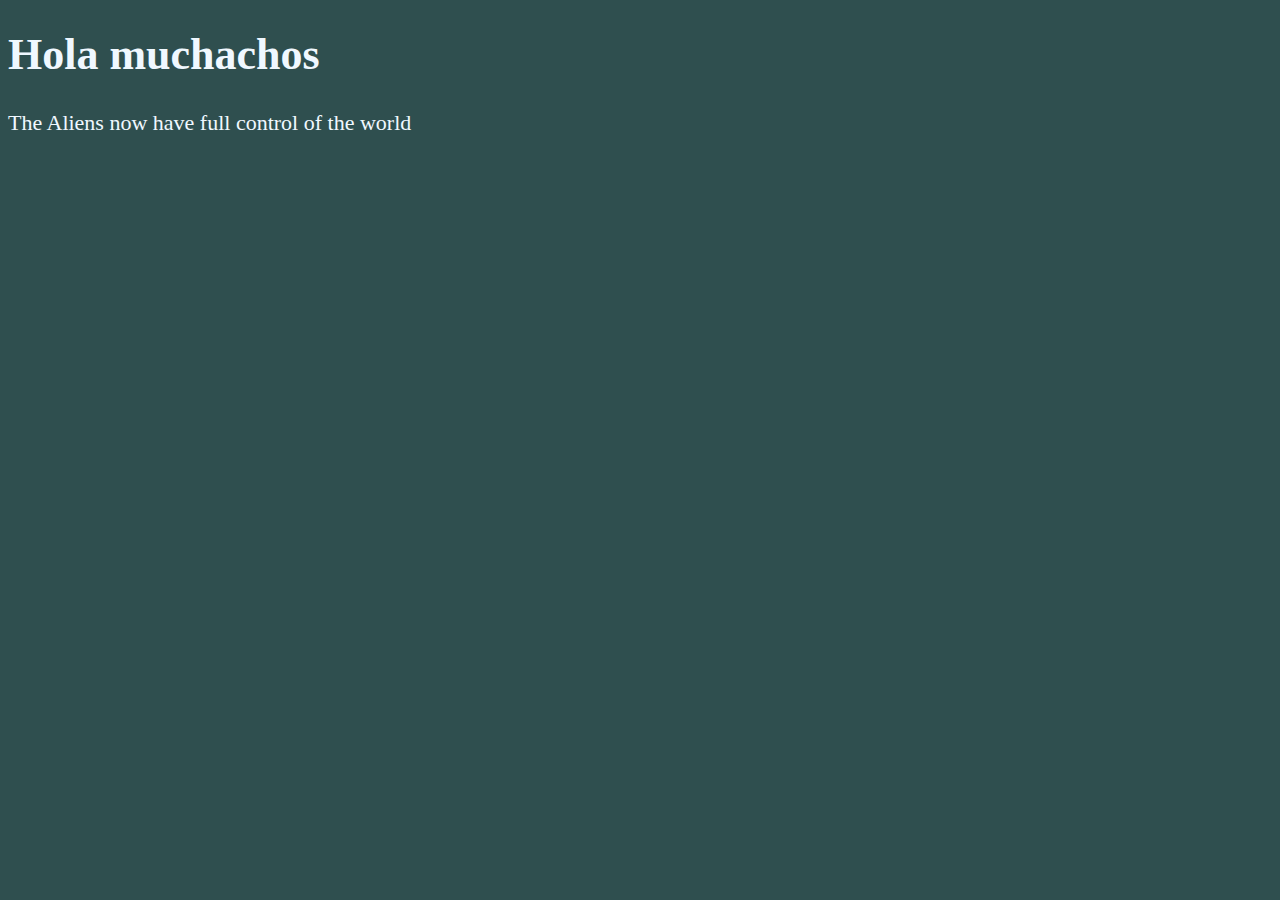
<file: lesson 2/index.html>
<!DOCTYPE html>
<html lang="en">

 <head>
        <meta charset="UTF-8">
        <meta name="author" content="Dave Gray">
        <meta name="description" content="This page contains all the things i am learning how to create as i learn HTML.">
        <title>Mi uno web page</title>
        <link rel="icon" href="html5.png" type="image/x-icon">
        <link rel="stylesheet" href="main.css" type ="text/css">
    </head>

    <body>
        <h1>Hola muchachos</h1>
        <p>The Aliens now have full control of the world</p>
    </body>

</html>
</file>
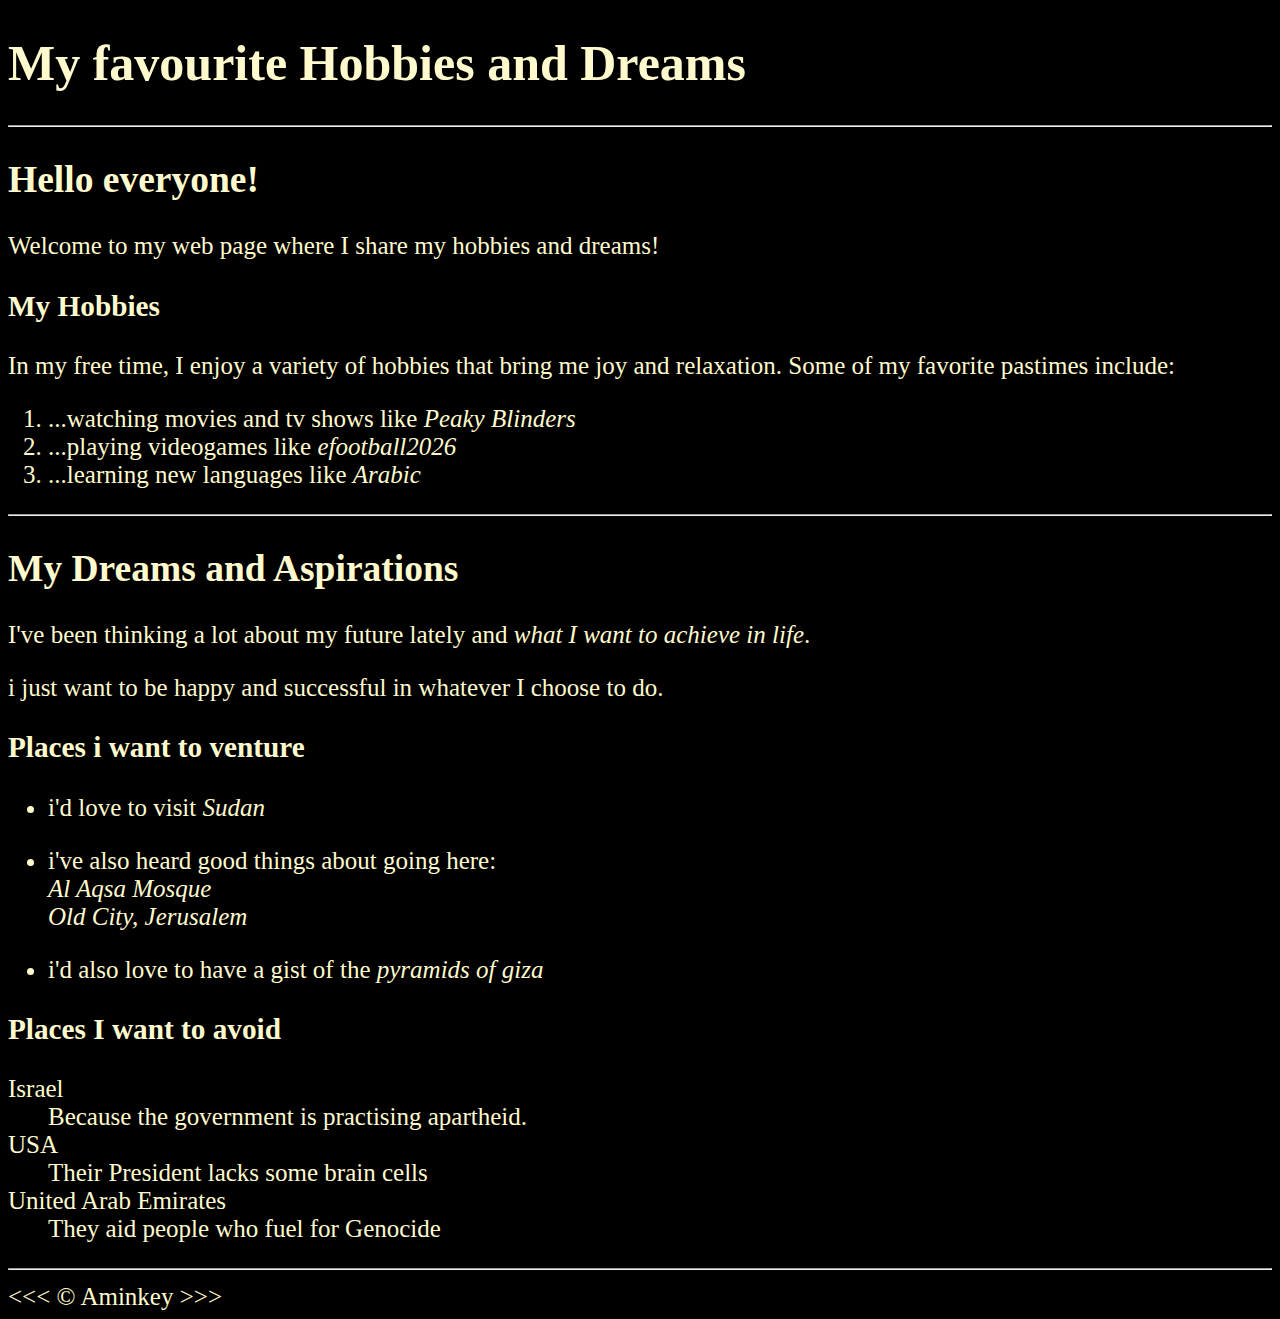
<file: lesson4.html>
<!DOCTYPE html>
<html lang="en">

<head>
    <meta charset ="UTF-8">
    <meta name ="author" content ="Aminkey">
    <meta name ="description" content ="This page contains my progress in learning html and css.">
    <title>ME </title>
    <link rel ="icon" href ="lesson4.html" type ="image/x-icon">
    <link rel ="stylesheet" href ="lesson4.css" type ="text/css">
</head>

<body>
    <h1>My favourite Hobbies and Dreams</h1>

    <hr>

    <h2>Hello everyone!</h2>
    <p>Welcome to my web page where I share my hobbies and dreams!</p>

    <h3>My Hobbies</h3>
    <p>In my free time, I enjoy a variety of hobbies that bring me joy and relaxation. Some of my favorite pastimes include:</p>
    <ol>
        <li>...watching movies and tv shows like <em>Peaky Blinders</em></li>
        <li>...playing videogames like <em>efootball2026</em></li>
        <li>...learning new languages like <em>Arabic</em></li>
    </ol>

    <hr>

    <h2>My Dreams and Aspirations</h2>
    <p>I've been thinking a lot about my future lately and <em>what I want to achieve in life</em>.</p>
    <p>i just want to be happy and successful in whatever I choose to do.</p>

        <h3>Places i want to venture</h3>
        <ul>
            <li>
                <p>i'd love to visit <em>Sudan</em></p>
                </li>
                <li>i've also heard good things about going here:</li>
                <address>
                    Al Aqsa Mosque<br>
                    Old City, Jerusalem<br>
                </address>
            </li>
        <li>
            <p>i'd also love to have a gist of the <em> pyramids of giza</em></p>
            </li>
            </ul>

        <h3>Places I want to avoid</h3>
        <dl>
            <dt>Israel</dt>
            <dd>Because the government is practising apartheid.</dd>

            <dt>USA</dt>
            <dd>Their President lacks some brain cells</dd>

            <dt>United Arab Emirates</dt>
            <dd>They aid people who fuel for Genocide</dd>
        </dl>
        
        <hr>
        &lt;&lt;&lt; &copy; Aminkey &gt;&gt;&gt;
    </body>

</html>
</file>
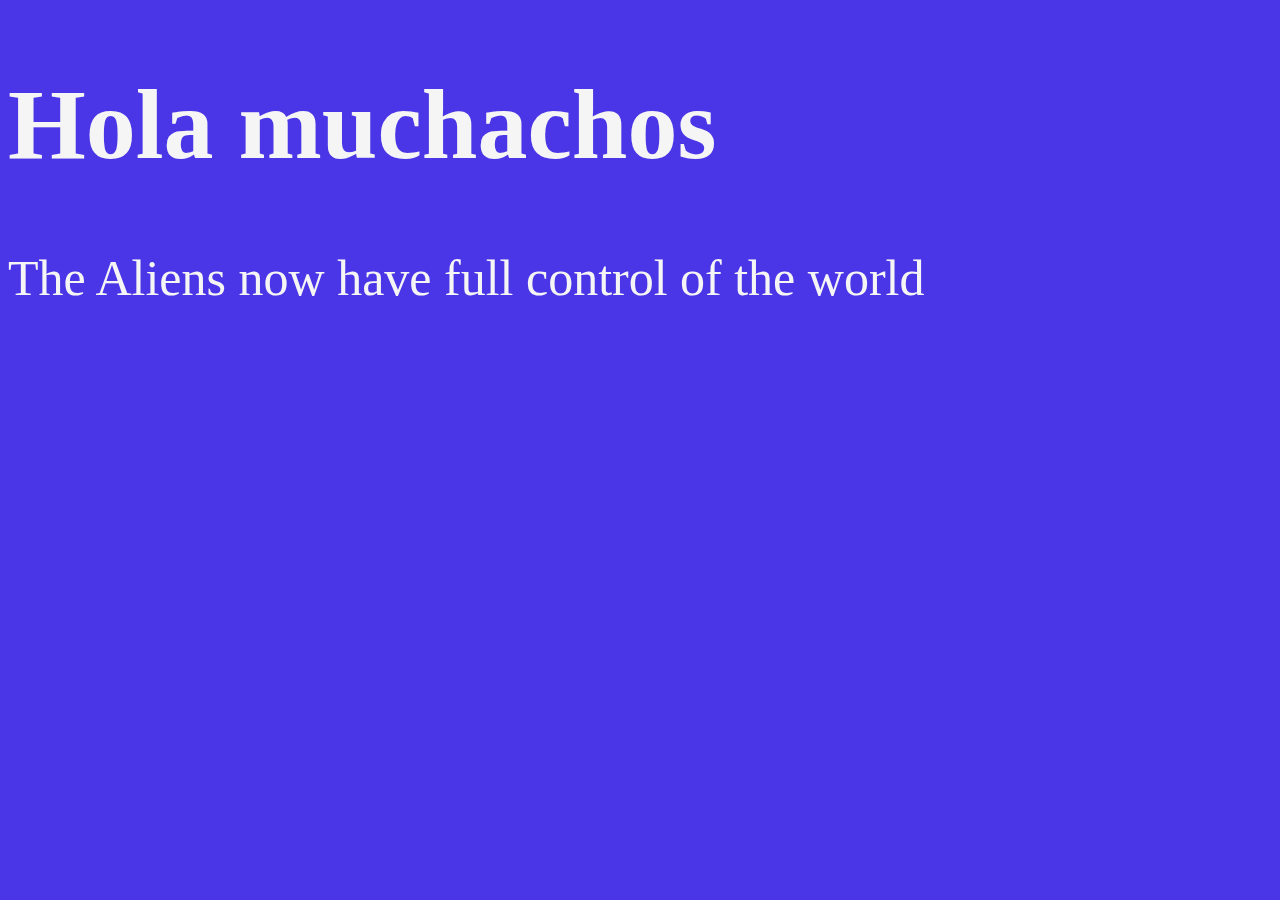
<file: lezons.html>
<!DOCTYPE html>
<html lang="en">

<head>
    <meta charset="UTF-8">
    <title>Mi uno web page</title>
    <style>
        html {
            font-size: 50px;
        }

        body {
            background-color: #4B36E7;
            color: whitesmoke;
        }
    </style>
</head>

<body>
    <h1>Hola muchachos</h1>
    <p>The Aliens now have full control of the world </p>
    </body>

    </html>
</file>
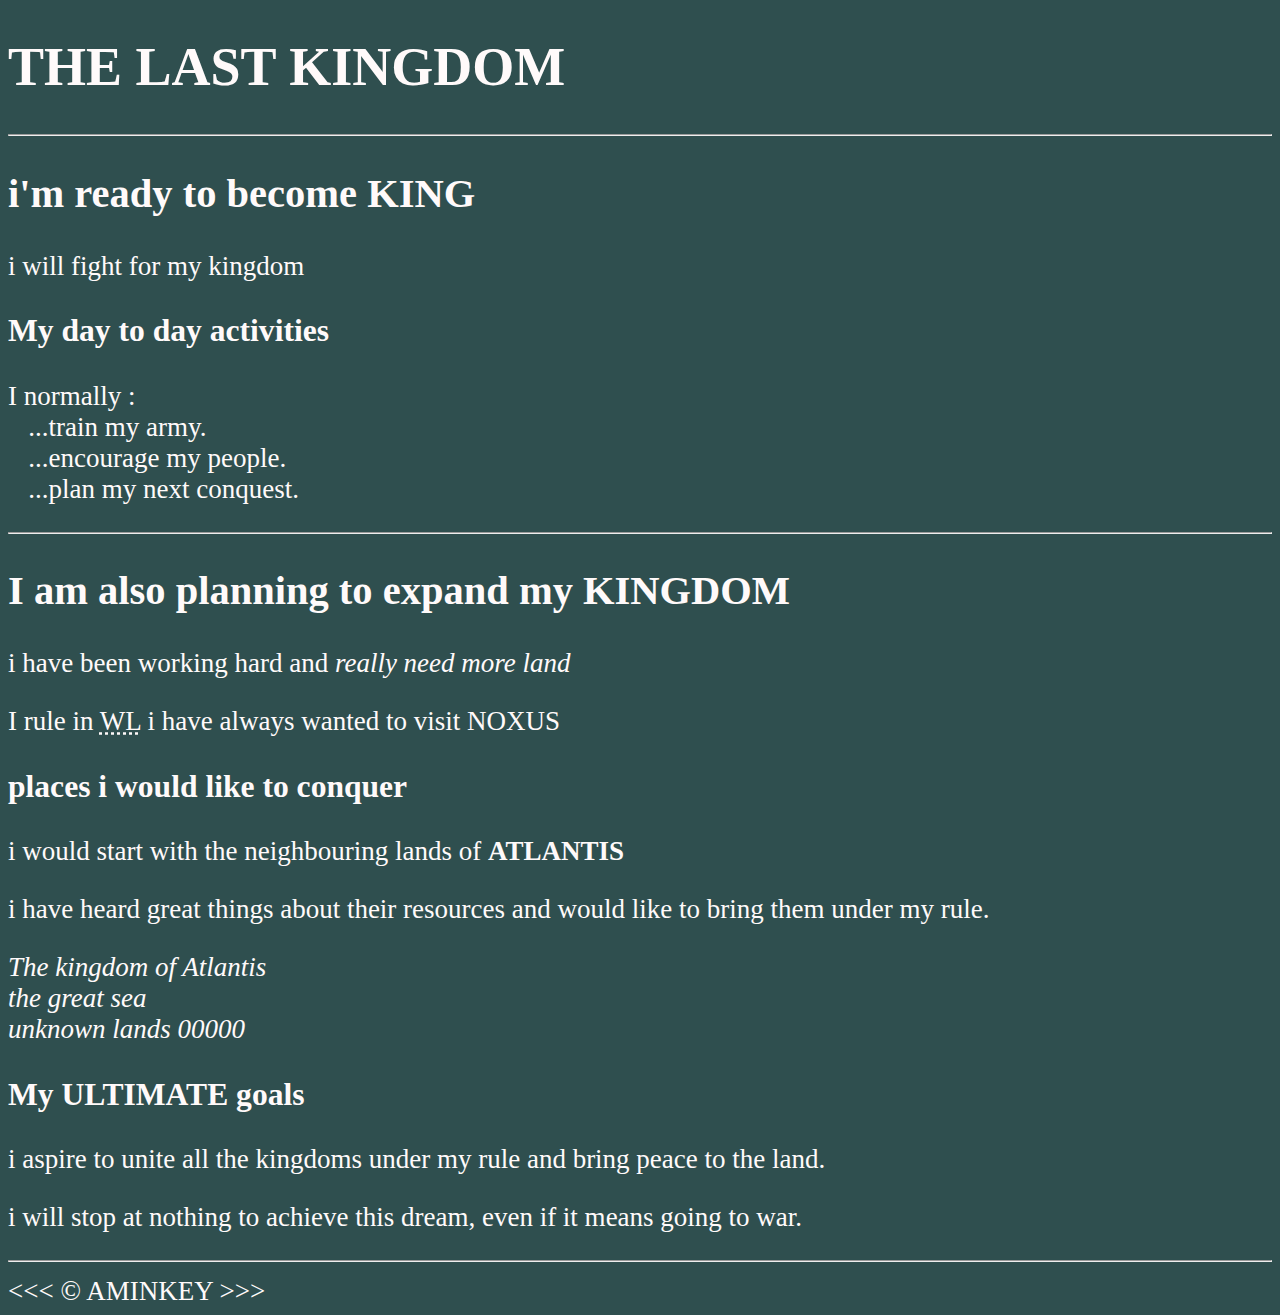
<file: mine.html>
<!DOCTYPE html>
<html lang="en">

<head>
    <meta charset="UTF-8">
    <meta name="viewport" content="width=device-width, initial-scale=1.0">
    <link rel="stylesheet" href="majnun.css">
    <title>THE SEVEN KINGDOMS</title>
    <link rel ="icon" href="html5.png" type="image/x-icon">
    <link rel ="stylesheet" href="majnun.css" type="text/css">
</head>

<body>
    <h1>THE LAST KINGDOM</h1>

    <hr>

    <h2>i'm ready to become KING</h2>
    <P>i will fight for my kingdom</P> 

    <h3>My day to day activities</h3>
    <p>I normally :
        <br>&nbsp;&nbsp;&nbsp;...train my army.
        <br>&nbsp;&nbsp;&nbsp;...encourage my people.
        <br>&nbsp;&nbsp;&nbsp;...plan my next conquest.
    </p>

    <hr>

    <h2>I am also planning to expand my KINGDOM</h2>
    <p>i have been working hard and <em>really need more land</em></p>
    <P>I rule in <abbr title="WINTERFELL">WL</abbr> i have always wanted to visit NOXUS</P>

    <h3>places i would like to conquer</h3>
    <p>i would start with the neighbouring lands of <strong>ATLANTIS</strong></p>
    <P>i have heard great things about their resources and would like to bring them under my rule.</P>
    <address>
        The kingdom of Atlantis<br>
        the great sea <br>
        unknown lands 00000
    </address>

    <h3>My ULTIMATE goals</h3>
    <p>i aspire to unite all the kingdoms under my rule and bring peace to the land.</p>
    <p>i will stop at nothing to achieve this dream, even if it means going to war.</p>

    <hr>
    &lt;&lt;&lt; &copy; AMINKEY &gt;&gt;&gt;
</body>

</html>
</file>
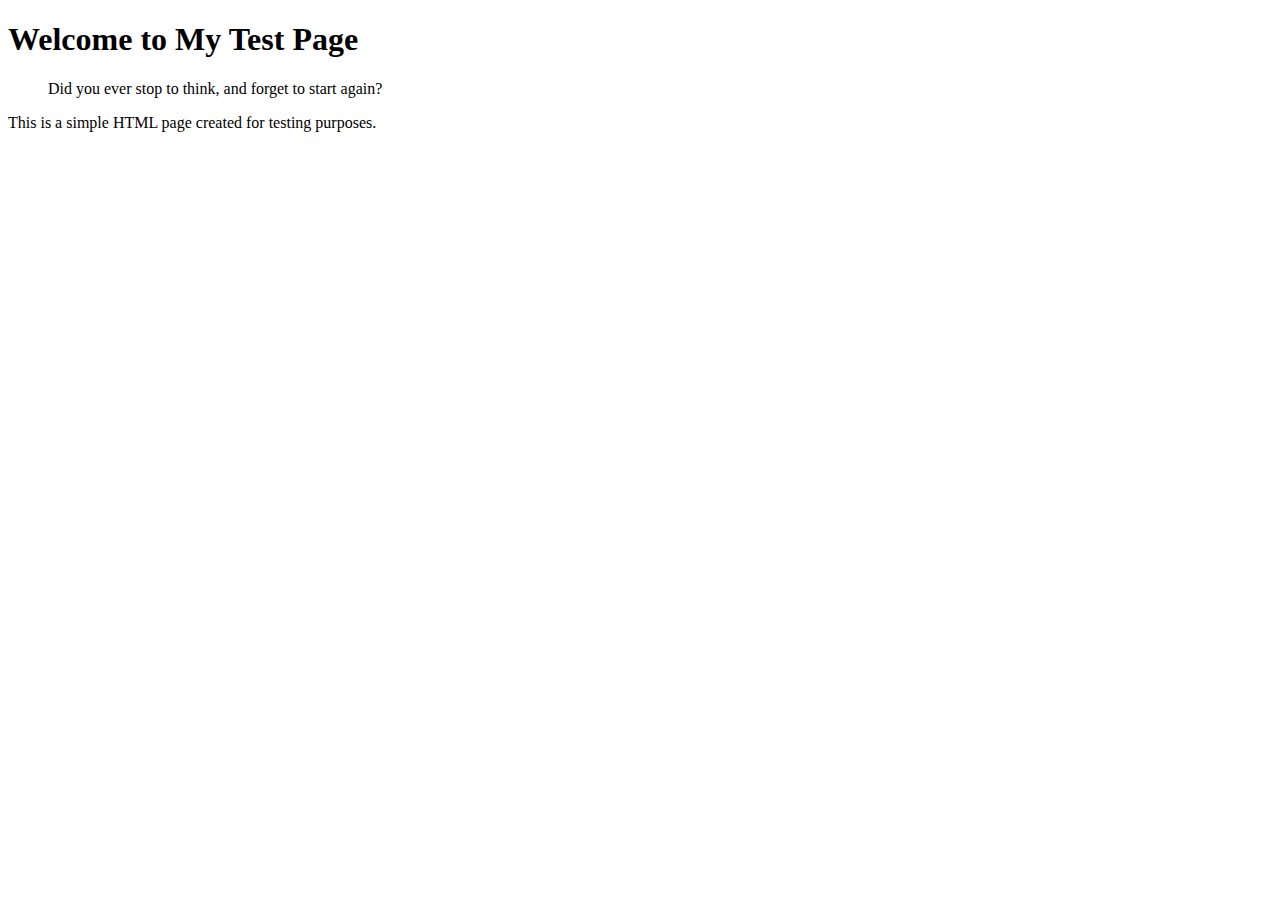
<file: test.html>
<!DOCTYPE html>
<html lang="en">
  <head>
    <meta charset="UTF-8" />
    <meta name="viewport" content="width=device-width, initial-scale=1.0" />
    <title>Document</title>
  </head>
  <body>
    <h1>Welcome to My Test Page</h1>
    <blockquote
      cite="https://en.wikipedia.org/wiki/
    Winnie-the-Pooh"
    >
      <p>Did you ever stop to think, and forget to start again?</p>
    </blockquote>

    <p>This is a simple HTML page created for testing purposes.</p>
  </body>
</html>
</file>
<file: lesson 2/main.css>
html {
    font-size: 22px;
}

body {
    background-color: darkslategray;
    color:aliceblue;
}
</file>
<file: lesson4.css>
html {
    font-size: 25px;
}

body {
    background-color: black;
    color: lemonchiffon;
}
</file>
<file: majnun.css>
html {
    font-size: 27px;
}

body {
    background-color: darkslategray;
    color: snow;
}
</file>
